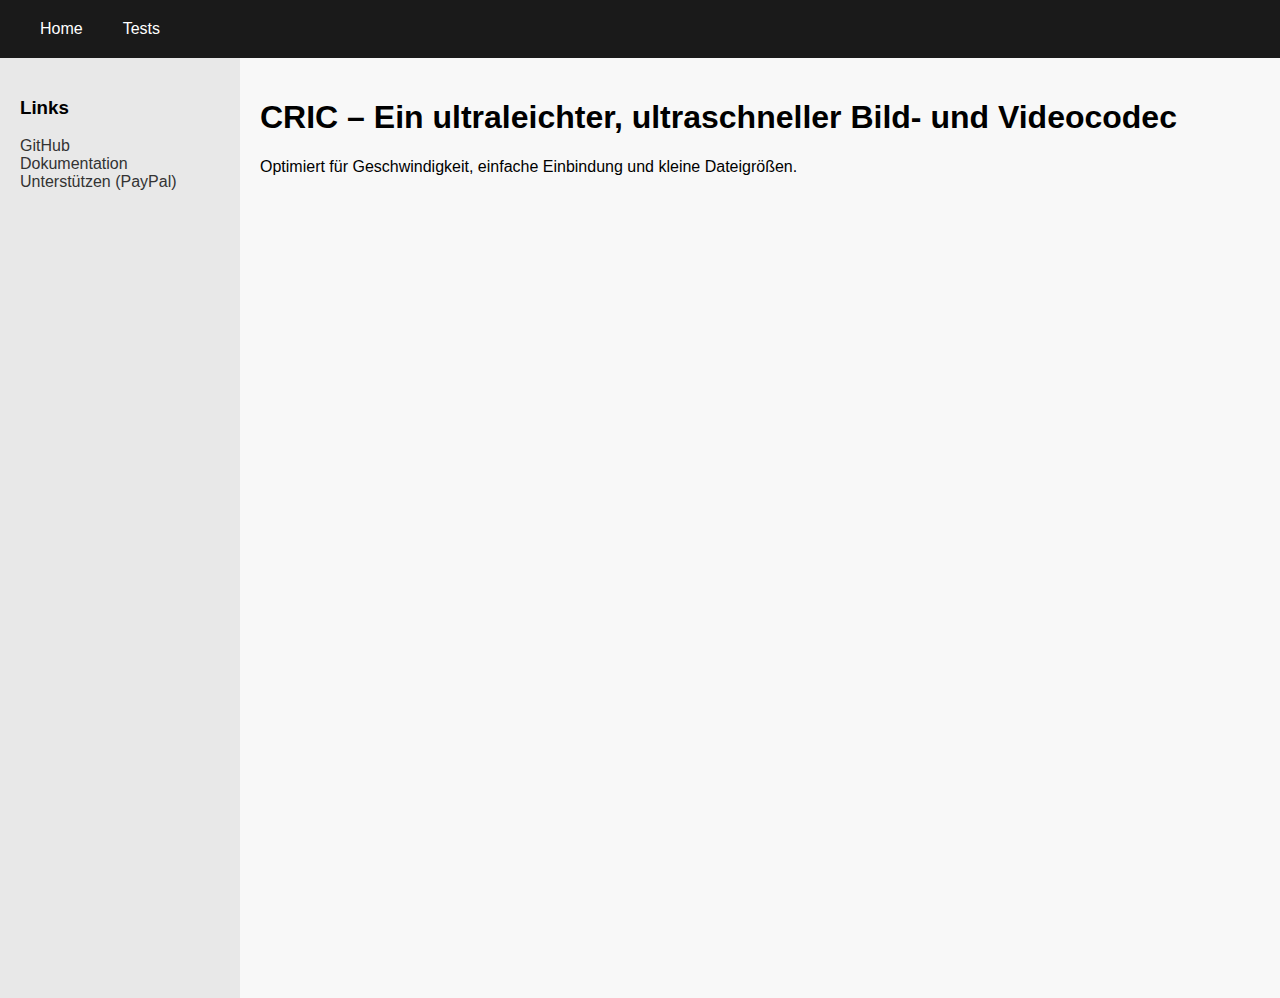
<file: docs/index.html>
<!DOCTYPE html>
<html lang="de">
<head>
    <meta charset="UTF-8" />
    <meta name="viewport" content="width=device-width, initial-scale=1.0" />
    <title>CRIC Codec</title>
    <link rel="stylesheet" href="static/index.css" />
</head>
<body>
    <header>
        <nav class="navbar">
            <ul class="nav-left">
                <li><a href="#" onclick="showSection('home')">Home</a></li>
                <li class="dropdown">
                    <a href="#" class="dropbtn">Tests</a>
                    <div class="dropdown-content">
                        <a href="#" onclick="showSection('patterns')">Patterns</a>
                        <a href="#" onclick="showSection('compare')">Compare</a>
                    </div>
                </li>
            </ul>
        </nav>
    </header>
    <div class="main-container">
        <aside class="sidebar">
            <h3>Links</h3>
            <ul>
                <li><a href="https://github.com/Stormyshome/cig-cgv-codec" target="_blank">GitHub</a></li>
                <li><a href="https://stormyshome.github.io/cig-cgv-codec/" target="_blank">Dokumentation</a></li>
                <li><a href="https://paypal.me/stormyshome" target="_blank">Unterstützen (PayPal)</a></li>
            </ul>
        </aside>
        <main class="content">
            <section id="home">
                <h1>CRIC – Ein ultraleichter, ultraschneller Bild- und Videocodec</h1>
                <p>Optimiert für Geschwindigkeit, einfache Einbindung und kleine Dateigrößen.</p>
            </section>
            <section id="patterns" style="display: none;">
                <h2>Testmuster-Auswertung</h2>
                <p>Hier folgt die Analyse der Pattern-basierten Benchmarktests.</p>
            </section>
            <section id="compare" style="display: none;">
                <h2>Vergleich mit anderen Codecs</h2>
                <p>Detaillierte Vergleiche mit z. B. PNG, WebP, JPEG oder AVIF werden hier eingebunden.</p>
            </section>
        </main>
    </div>
    <script>
        function showSection(id) {
            document.querySelectorAll("main section").forEach(sec => sec.style.display = "none");
            document.getElementById(id).style.display = "block";
        }
    </script>
</body>
</html>
</file>
<file: docs/static/index.css>
body {
    font-family: Arial, sans-serif;
    margin: 0;
    padding: 0;
    background: #f8f8f8;
}
header {
    background-color: #1a1a1a;
    padding: 10px 0;
}
.navbar {
    display: flex;
    justify-content: flex-start;
    padding-left: 20px;
}
.navbar ul {
    list-style-type: none;
    margin: 0;
    padding: 0;
    display: flex;
}
.navbar li {
    position: relative;
}
.navbar a {
    display: block;
    color: white;
    padding: 10px 20px;
    text-decoration: none;
}
.navbar a:hover {
    background-color: #444;
}
.dropdown-content {
    display: none;
    position: absolute;
    background-color: #333;
    min-width: 150px;
    z-index: 1;
}
.dropdown-content a {
    padding: 10px;
    display: block;
    color: white;
}
.dropdown:hover .dropdown-content {
    display: block;
}
.main-container {
    display: flex;
}
.sidebar {
    width: 200px;
    padding: 20px;
    background-color: #e8e8e8;
    position: sticky;
    top: 0;
    height: 100vh;
}
.sidebar ul {
    list-style: none;
    padding: 0;
}
.sidebar a {
    color: #333;
    text-decoration: none;
}
.sidebar a:hover {
    text-decoration: underline;
}
.content {
    flex-grow: 1;
    padding: 20px;
}
</file>
